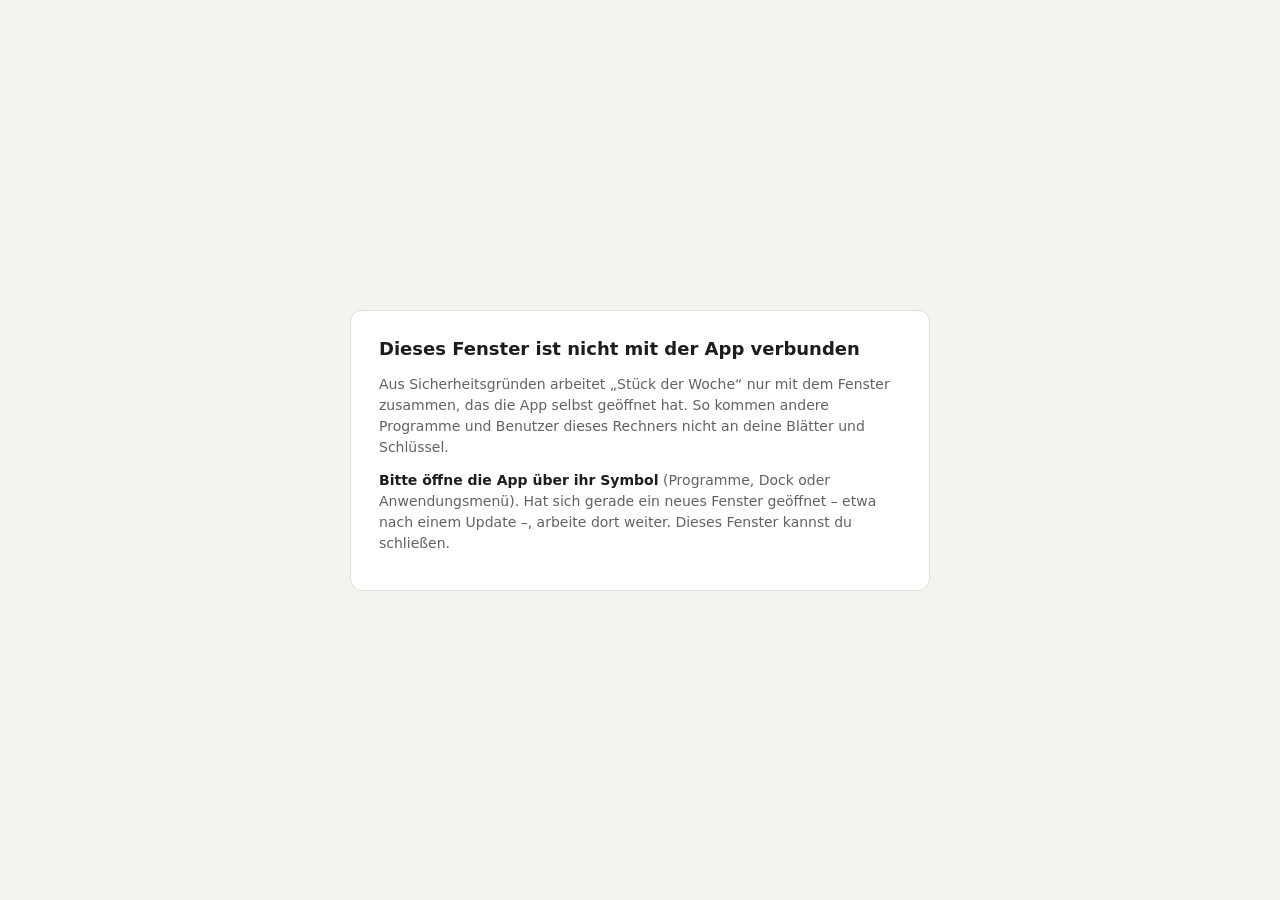
<file: web/index.html>
<!doctype html>
<html lang="de">
<head>
<meta charset="utf-8">
<meta name="viewport" content="width=device-width, initial-scale=1">
<title>Stück der Woche</title>
<meta name="color-scheme" content="light dark">
<script src="start.js"></script>
<link rel="stylesheet" href="app.css">
</head>
<body>
<header class="topbar">
  <div class="brand">
    <svg width="20" height="20" viewBox="0 0 24 24" fill="none" stroke="currentColor" stroke-width="1.8" aria-hidden="true"><path d="M9 18V5l12-2v13"/><circle cx="6" cy="18" r="3"/><circle cx="18" cy="16" r="3"/></svg>
    <span>Stück der Woche</span>
  </div>
  <div id="busy" class="busy-top" hidden></div>
  <div id="status" class="status" aria-live="polite"></div>
  <div id="update-bar" class="update-bar" hidden></div>
  <div class="actions">
    <button type="button" id="btn-pdf-a5" class="btn" disabled>PDF digital (A5)</button>
    <button type="button" id="btn-pdf-a4" class="btn btn-primary" disabled>PDF zum Drucken (A4)</button>
    <button type="button" id="btn-print" class="btn" disabled>Drucken …</button>
    <button type="button" id="btn-duplicate" class="btn btn-ghost" disabled>Duplizieren</button>
    <button type="button" id="btn-delete" class="btn btn-ghost btn-danger" disabled>Löschen</button>
    <button type="button" id="btn-settings" class="btn btn-ghost" aria-label="Einstellungen" title="Einstellungen">
      <svg width="18" height="18" viewBox="0 0 24 24" fill="none" stroke="currentColor" stroke-width="1.8" aria-hidden="true"><circle cx="12" cy="12" r="3"/><path d="M19.4 15a1.7 1.7 0 0 0 .3 1.8l.1.1a2 2 0 1 1-2.8 2.8l-.1-.1a1.7 1.7 0 0 0-1.8-.3 1.7 1.7 0 0 0-1 1.5V21a2 2 0 1 1-4 0v-.1a1.7 1.7 0 0 0-1.1-1.5 1.7 1.7 0 0 0-1.8.3l-.1.1a2 2 0 1 1-2.8-2.8l.1-.1a1.7 1.7 0 0 0 .3-1.8 1.7 1.7 0 0 0-1.5-1H3a2 2 0 1 1 0-4h.1a1.7 1.7 0 0 0 1.5-1.1 1.7 1.7 0 0 0-.3-1.8l-.1-.1a2 2 0 1 1 2.8-2.8l.1.1a1.7 1.7 0 0 0 1.8.3H9a1.7 1.7 0 0 0 1-1.5V3a2 2 0 1 1 4 0v.1a1.7 1.7 0 0 0 1 1.5 1.7 1.7 0 0 0 1.8-.3l.1-.1a2 2 0 1 1 2.8 2.8l-.1.1a1.7 1.7 0 0 0-.3 1.8V9a1.7 1.7 0 0 0 1.5 1H21a2 2 0 1 1 0 4h-.1a1.7 1.7 0 0 0-1.5 1z"/></svg>
    </button>
  </div>
</header>

<div class="layout">
  <aside class="library">
    <button type="button" id="btn-new" class="btn btn-primary btn-block">+ Neues Blatt</button>
    <label class="visually-hidden" for="search">Blätter durchsuchen</label>
    <input id="search" type="search" placeholder="Suchen …" autocomplete="off">
    <div id="genre-filter" class="chips" role="group" aria-label="Nach Typ filtern"></div>
    <div class="list-tools">
      <label for="sort">Sortiert nach</label>
      <select id="sort">
        <option value="updated">zuletzt bearbeitet</option>
        <option value="created">zuletzt angelegt</option>
        <option value="title">Titel A–Z</option>
      </select>
    </div>
    <ul id="sheet-list" class="sheet-list"></ul>
    <button type="button" id="btn-trash" class="link-btn trash-link" hidden></button>
  </aside>

  <main id="editor" class="editor" hidden></main>

  <section id="empty" class="empty">
    <h2>Noch kein Blatt ausgewählt</h2>
    <p>Lege links ein neues Blatt an oder wähle eines aus deiner Sammlung.</p>
  </section>

  <section class="preview-pane" aria-label="Vorschau">
    <div id="overflow-warning" class="warning" hidden>Der Inhalt passt nicht auf das Blatt. Kürze den Infotext oder blende Angaben aus.</div>
    <div id="preview-box" class="preview-box">
      <iframe id="preview" src="preview.html" title="Vorschau des Blatts"></iframe>
    </div>
  </section>
</div>

<dialog id="dlg" class="dialog"></dialog>
<div id="locked" class="locked" role="alertdialog" aria-labelledby="locked-title" hidden>
  <div class="locked-box">
    <h2 id="locked-title">Dieses Fenster ist nicht mit der App verbunden</h2>
    <p>Aus Sicherheitsgründen arbeitet „Stück der Woche“ nur mit dem Fenster zusammen, das die App selbst
      geöffnet hat. So kommen andere Programme und Benutzer dieses Rechners nicht an deine Blätter und Schlüssel.</p>
    <p><b>Bitte öffne die App über ihr Symbol</b> (Programme, Dock oder Anwendungsmenü). Hat sich gerade
      ein neues Fenster geöffnet – etwa nach einem Update –, arbeite dort weiter. Dieses Fenster kannst du schließen.</p>
    <p id="locked-dirty" class="locked-warn" hidden>In diesem Fenster gibt es noch ungespeicherte Änderungen.
      Kopiere dir wichtige Texte heraus, bevor du es schließt.</p>
  </div>
</div>
<div id="toast" class="toast" role="status" hidden></div>

<script src="sheet.js"></script>
<script src="app.js"></script>
</body>
</html>
</file>
<file: web/app.css>
/* Farben der Oberfläche. Das dunkle Erscheinungsbild (weiter unten) tauscht nur diese
   Werte aus; start.js setzt dazu data-theme="light" oder "dark" am Dokument. */
:root {
  color-scheme: light;
  --bg: #f4f3f0;            /* Hintergrund der App */
  --panel: #ffffff;         /* Flächen: Leisten, Karten, Dialoge */
  --field: #ffffff;         /* Eingabefelder */
  --line: #e2e0db;
  --line-strong: #c9c6bf;
  --text: #1d1d1b;
  --muted: #64625d;
  --faint: #8a877f;
  --primary: #2E6B4F;       /* gefüllte Knöpfe */
  --primary-dark: #22523c;
  --primary-text: #2E6B4F;  /* grüne Schrift und Markierungen */
  --danger: #A3302A;        /* rote Schrift */
  --danger-fill: #A3302A;   /* rote Flächen mit weißer Schrift */
  --warn-bg: #fbeee3;
  --warn-text: #7a3b12;
  --ok: #2E6B4F;
  --hover: #f0efeb;
  --soft: #f6f5f2;
  --well: #eceae5;          /* Platzhalter für Bilder */
  --tint: #eef5f0;          /* grünlich getönte Flächen */
  --tint-soft: #f6faf7;
  --tint-line: #cfe0d6;
  --current: #e6efe9;
  --err-bg: #fbf1f0;
  --err-line: #e7c3bf;
  --shade: rgba(0, 0, 0, 0.045);
  --scrim: rgba(255, 255, 255, 0.72);
  --overlay: rgba(20, 20, 18, 0.35);
  --toast-bg: #1d1d1b;
  --radius: 8px;
  font-family: -apple-system, BlinkMacSystemFont, "Segoe UI", "DM Sans", system-ui, sans-serif;
  font-size: 14px;
  color: var(--text);
  background: var(--bg);
}

:root[data-theme="dark"] {
  color-scheme: dark;
  --bg: #1a1b1a;
  --panel: #242625;
  --field: #1c1e1d;
  --line: #363937;
  --line-strong: #4d514e;
  --text: #ecebe7;
  --muted: #a8a69f;
  --faint: #8c8a83;
  --primary: #3a7f60;
  --primary-dark: #469170;
  --primary-text: #7fc7a3;
  --danger: #f0958b;
  --danger-fill: #b5443c;
  --warn-bg: #3b2d1d;
  --warn-text: #f0c48f;
  --ok: #7fc7a3;
  --hover: #303332;
  --soft: #2b2d2c;
  --well: #323534;
  --tint: #24372e;
  --tint-soft: #202c26;
  --tint-line: #37543f;
  --current: #2b4236;
  --err-bg: #3a2523;
  --err-line: #6d3c37;
  --shade: rgba(255, 255, 255, 0.06);
  --scrim: rgba(0, 0, 0, 0.55);
  --overlay: rgba(0, 0, 0, 0.6);
  --toast-bg: #3d403e;
}

* { box-sizing: border-box; }
html, body { margin: 0; height: 100%; }
body { display: flex; flex-direction: column; overflow: hidden; }
[hidden] { display: none !important; }
.visually-hidden { position: absolute; width: 1px; height: 1px; overflow: hidden; clip: rect(0 0 0 0); }

/* ---------- Kopfleiste */
.topbar {
  display: flex; align-items: center; gap: 16px;
  padding: 10px 16px; background: var(--panel); border-bottom: 1px solid var(--line);
}
.brand { display: flex; align-items: center; gap: 8px; font-weight: 600; font-size: 15px; color: var(--primary-text); }
.status { flex: 1; color: var(--muted); font-size: 13px; }
.status.error { color: var(--danger); }
.actions { display: flex; gap: 8px; align-items: center; flex-wrap: wrap; }

/* ---------- Buttons & Eingaben */
.btn {
  font: inherit; font-size: 13px; font-weight: 600;
  min-height: 34px; padding: 6px 12px; border-radius: var(--radius);
  border: 1px solid var(--line-strong); background: var(--panel); color: var(--text);
  cursor: pointer; display: inline-flex; align-items: center; justify-content: center; gap: 6px;
}
.btn:hover:not(:disabled) { background: var(--hover); }
.btn:disabled { opacity: .45; cursor: default; }
.btn-primary { background: var(--primary); border-color: var(--primary); color: #fff; }
.btn-primary:hover:not(:disabled) { background: var(--primary-dark); }
.btn-ghost { border-color: transparent; background: transparent; }
.btn-danger { color: var(--danger); }
.btn-block { width: 100%; }
.btn-small { min-height: 28px; padding: 3px 8px; font-size: 12px; }
.icon-btn {
  width: 30px; height: 30px; border-radius: 6px; border: 1px solid transparent; background: transparent;
  color: var(--muted); cursor: pointer; display: inline-flex; align-items: center; justify-content: center; font-size: 15px;
}
.icon-btn:hover:not(:disabled) { background: var(--hover); color: var(--text); }
.icon-btn:disabled { opacity: .3; cursor: default; }

input[type="text"], input[type="search"], input[type="url"], input[type="password"], input[type="number"], select, textarea {
  font: inherit; color: var(--text); width: 100%;
  padding: 7px 9px; border: 1px solid var(--line-strong); border-radius: 6px; background: var(--field);
}
textarea { resize: vertical; line-height: 1.5; }
input:focus-visible, select:focus-visible, textarea:focus-visible, .btn:focus-visible, .icon-btn:focus-visible {
  outline: 2px solid var(--primary-text); outline-offset: 1px;
}
input[type="range"] { width: 100%; accent-color: var(--primary); }
input[type="checkbox"] { accent-color: var(--primary); width: 16px; height: 16px; }
input[type="radio"] { accent-color: var(--primary); }

/* ---------- Layout */
.layout { flex: 1; display: flex; min-height: 0; }

.library {
  width: 260px; flex-shrink: 0; background: var(--panel); border-right: 1px solid var(--line);
  padding: 14px; display: flex; flex-direction: column; gap: 10px; min-height: 0;
}
.chips { display: flex; flex-wrap: wrap; gap: 6px; }
.chip {
  font: inherit; font-size: 12px; padding: 3px 9px; border-radius: 99px;
  border: 1px solid var(--line-strong); background: var(--field); color: var(--muted); cursor: pointer;
}
.chip[aria-pressed="true"] { background: var(--primary); border-color: var(--primary); color: #fff; }
.sheet-list { list-style: none; margin: 0; padding: 0; overflow-y: auto; flex: 1; display: flex; flex-direction: column; gap: 2px; }
.sheet-list button {
  width: 100%; text-align: left; font: inherit; color: inherit; border: 0; background: transparent; cursor: pointer;
  padding: 8px 10px; border-radius: 6px; display: flex; gap: 10px; align-items: flex-start;
}
.sheet-list button:hover { background: var(--hover); }
.sheet-list button[aria-current="true"] { background: var(--current); }
.sheet-list .dot { width: 9px; height: 9px; border-radius: 50%; margin-top: 5px; flex-shrink: 0; }
.sheet-list .txt { flex: 1; min-width: 0; display: flex; flex-direction: column; }
.sheet-list .t { font-weight: 600; }
.sheet-list .p { color: var(--muted); font-size: 12px; margin-top: 1px; display: flex; justify-content: space-between; gap: 8px; }
.sheet-list .pn { overflow: hidden; text-overflow: ellipsis; white-space: nowrap; }
.sheet-list .d { flex-shrink: 0; color: var(--faint); }
.list-tools { display: flex; align-items: center; gap: 6px; font-size: 12px; color: var(--muted); }
.list-tools label { white-space: nowrap; }
.list-tools select { flex: 1; min-width: 0; padding: 3px 6px; font-size: 12px; }
.trash-link { margin: 0; align-self: flex-start; font-size: 12px; }
.sheet-list .none { color: var(--muted); font-size: 13px; padding: 8px 4px; }

.editor { width: 470px; flex-shrink: 0; overflow-y: auto; padding: 16px 18px 40px; border-right: 1px solid var(--line); }
.empty { width: 470px; flex-shrink: 0; padding: 40px 28px; color: var(--muted); border-right: 1px solid var(--line); }
.empty h2 { color: var(--text); font-size: 18px; margin: 0 0 6px; }

.preview-pane { flex: 1; min-width: 0; display: flex; flex-direction: column; align-items: center; padding: 18px; gap: 10px; }
.preview-box { flex: 1; width: 100%; min-height: 0; display: flex; align-items: flex-start; justify-content: center; overflow: hidden; }
#preview { border: 0; display: block; background: transparent; }
.warning { background: var(--warn-bg); color: var(--warn-text); padding: 8px 12px; border-radius: 6px; font-size: 13px; max-width: 520px; }
body.no-sheet .preview-pane { visibility: hidden; }

/* ---------- Formular */
.section { background: var(--panel); border: 1px solid var(--line); border-radius: 10px; padding: 14px; margin-bottom: 14px; }
.section h3 { margin: 0 0 12px; font-size: 14px; display: flex; align-items: center; justify-content: space-between; gap: 8px; }
.section h3 small { font-weight: 400; color: var(--muted); font-size: 12px; }
.row { display: flex; flex-direction: column; gap: 4px; margin-bottom: 10px; }
.row:last-child { margin-bottom: 0; }
.row > label, .lbl { font-size: 12px; font-weight: 600; color: var(--muted); }
.hint { font-size: 12px; color: var(--muted); }
.grid2 { display: grid; grid-template-columns: 1fr 1fr; gap: 10px; }

.swatches { display: flex; gap: 8px; align-items: center; }
.swatch {
  width: 28px; height: 28px; border-radius: 50%; border: 2px solid var(--panel); box-shadow: 0 0 0 1px var(--line-strong);
  cursor: pointer; padding: 0;
}
.swatch[aria-pressed="true"] { box-shadow: 0 0 0 2px var(--text); }
.swatches input[type="color"] { width: 32px; height: 30px; border: 0; padding: 0; background: none; cursor: pointer; }

#fields { position: relative; }
.field-row {
  display: grid; grid-template-columns: 26px 120px 1fr; gap: 2px 6px; align-items: center;
  margin-bottom: 8px; padding: 4px 4px 2px 0; border-radius: 8px; background: var(--panel); position: relative;
}
.field-row.hidden-field input[type="text"] { color: var(--muted); background: var(--soft); }
.field-tools { grid-column: 3; display: flex; align-items: center; justify-content: flex-end; gap: 0; }
.drag-handle {
  width: 26px; height: 32px; border: 0; background: transparent; color: var(--faint); border-radius: 6px;
  display: inline-flex; align-items: center; justify-content: center; cursor: grab; touch-action: none; padding: 0;
}
.drag-handle:hover { color: var(--text); background: var(--hover); }
.drag-handle:focus-visible { outline: 2px solid var(--primary-text); outline-offset: 1px; }
.field-row.dragging {
  z-index: 5; box-shadow: 0 6px 20px rgba(0,0,0,.16), 0 0 0 1px var(--line-strong); cursor: grabbing;
}
.field-row.dragging .drag-handle { cursor: grabbing; color: var(--primary-text); }
#fields.sorting { user-select: none; }
#fields.sorting .field-row:not(.dragging) input { pointer-events: none; }
.field-tools .icon-btn { width: 26px; height: 24px; }
.field-tools label { display: inline-flex; align-items: center; gap: 3px; font-size: 11px; color: var(--muted); margin-right: 4px; cursor: pointer; }
.add-row { display: flex; flex-wrap: wrap; gap: 6px; margin-top: 8px; }

.counter { font-size: 12px; font-weight: 600; }
.counter.ok { color: var(--ok); }
.counter.warn { color: var(--warn-text); }

.image-row { display: flex; gap: 12px; }
.thumb {
  width: 82px; height: 105px; border-radius: 41px 41px 6px 6px; overflow: hidden; flex-shrink: 0;
  background: var(--well); position: relative;
}
.thumb img { width: 100%; height: 100%; object-fit: cover; display: block; }
body.app-offline .status { font-weight: 600; }
.image-ctrls { flex: 1; display: flex; flex-direction: column; gap: 6px; }
.slider { display: grid; grid-template-columns: 76px 1fr; align-items: center; gap: 6px; font-size: 12px; color: var(--muted); }

.link-row { margin-bottom: 12px; }
.link-row:last-child { margin-bottom: 0; }
.link-line { display: flex; gap: 6px; }
.link-status { font-size: 12px; margin-top: 3px; min-height: 16px; color: var(--muted); }
.link-status.ok { color: var(--ok); }
.link-status.err { color: var(--danger); }
.link-status.warn { color: var(--warn-text); }

/* ---------- Automatisch ausfüllen */
.section-lookup { border-color: var(--tint-line); background: var(--tint-soft); }
.lookup-results { display: flex; flex-direction: column; gap: 4px; margin-top: 8px; }
.lookup-results:empty { display: none; }
.hit {
  font: inherit; color: inherit; text-align: left; cursor: pointer; border: 1px solid var(--line); background: var(--field);
  border-radius: 6px; padding: 7px 10px; display: flex; flex-direction: column; gap: 1px;
}
.hit:hover:not(:disabled) { border-color: var(--primary-text); }
.hit:disabled { opacity: .6; cursor: progress; }
.hit-label { font-weight: 600; }
.hit-chosen { border-color: var(--primary-text); background: var(--tint); }
.hit-tag { font-size: 11px; font-weight: 600; color: #fff; background: var(--primary); border-radius: 99px; padding: 1px 7px; margin-left: 4px; vertical-align: 1px; }
.lookup-head { display: flex; justify-content: space-between; align-items: center; gap: 8px; }
.lookup-results { max-height: 340px; overflow-y: auto; }
.hit-desc { font-size: 12px; color: var(--muted); }
.hit-src { font-size: 11px; color: var(--faint); margin-top: 2px; }

.dialog.dialog-wide { width: min(760px, 94vw); max-height: 90vh; }
.dialog a { color: var(--primary-text); }
.sug-rows { display: flex; flex-direction: column; gap: 8px; max-height: 40vh; overflow-y: auto; padding-right: 4px; }
.sug-row { display: grid; grid-template-columns: 20px 130px 1fr; gap: 8px; align-items: start; }
.sug-row input[type="checkbox"] { margin-top: 9px; }
.sug-label { font-size: 13px; font-weight: 600; padding-top: 8px; cursor: pointer; }
.sug-current { font-size: 12px; color: var(--muted); margin-top: 2px; }
.sug-h { font-size: 14px; margin: 16px 0 8px; }
.sug-images { display: flex; gap: 8px; overflow-x: auto; padding-bottom: 4px; }
.sug-img {
  flex-shrink: 0; width: 92px; height: 118px; border-radius: 8px; overflow: hidden; cursor: pointer;
  position: relative; border: 2px solid transparent; background: var(--well);
  display: flex; align-items: center; justify-content: center; text-align: center;
}
.sug-img input { position: absolute; opacity: 0; pointer-events: none; }
.sug-img img { width: 100%; height: 100%; object-fit: cover; display: block; }
.sug-img:has(input:checked) { border-color: var(--primary-text); box-shadow: 0 0 0 2px var(--tint-line); }
.sug-img:has(input:focus-visible) { outline: 2px solid var(--primary-text); outline-offset: 2px; }
.sug-keep > span { font-size: 12px; color: var(--muted); padding: 6px; }
.sug-badge {
  position: absolute; left: 4px; bottom: 4px; font-size: 11px; font-weight: 600;
  background: rgba(255,255,255,.92); color: #1d1d1b; border-radius: 99px; padding: 1px 7px;
}
/* ---------- Versionsauswahl */
.dialog.dialog-xwide { width: min(1120px, 96vw); }
.mv-cols { display: grid; grid-template-columns: repeat(3, minmax(0, 1fr)); gap: 12px; margin-top: 12px; }
@media (max-width: 860px) { .mv-cols { grid-template-columns: minmax(0, 1fr); } }
.mv-col { border: 1px solid var(--line); border-radius: 10px; padding: 8px; min-width: 0; display: flex; flex-direction: column; }
.mv-head { display: flex; justify-content: space-between; align-items: center; padding: 2px 4px 6px; }
.mv-list { display: flex; flex-direction: column; gap: 4px; max-height: 46vh; overflow-y: auto; }
.mv-item {
  display: grid; grid-template-columns: 18px 48px minmax(0, 1fr) auto; gap: 8px; align-items: center;
  padding: 6px; border-radius: 8px; border: 1px solid transparent; cursor: pointer;
}
.mv-item:hover { background: var(--soft); }
.mv-item:has(input:checked) { border-color: var(--primary-text); background: var(--tint); }
.mv-item img, .mv-noimg { width: 48px; height: 48px; object-fit: cover; border-radius: 4px; background: var(--well); display: block; }
.mv-keep { grid-template-columns: 18px minmax(0, 1fr); color: var(--muted); font-size: 13px; }
.mv-text { display: flex; flex-direction: column; min-width: 0; }
.mv-title { font-weight: 600; font-size: 13px; overflow: hidden; display: -webkit-box; -webkit-line-clamp: 2; -webkit-box-orient: vertical; }
.mv-artist, .mv-extra { font-size: 12px; color: var(--muted); white-space: nowrap; overflow: hidden; text-overflow: ellipsis; }
.mv-badge { align-self: flex-start; margin-top: 2px; font-size: 11px; font-weight: 600; color: #fff; background: var(--primary); border-radius: 99px; padding: 1px 7px; }
.mv-match { border-color: var(--tint-line); }
.mv-msg { padding: 6px 4px; }
.mv-rec { display: flex; gap: 8px; align-items: center; margin-top: 12px; font-size: 13px; }

.cs-grid { flex-wrap: wrap; max-height: 50vh; overflow-y: auto; }
.sug-credit { font-size: 12px; color: var(--muted); margin-top: 6px; min-height: 16px; }

/* ---------- KI-Infotext */
.ai-bar { display: flex; gap: 6px; align-items: center; margin-top: 10px; }
.ai-bar input { flex: 1; }
.ai-proposal { margin-top: 10px; border: 1px solid var(--tint-line); background: var(--tint-soft); border-radius: 8px; padding: 10px 12px; }
.ai-proposal.ai-wait { color: var(--muted); font-size: 13px; display: flex; align-items: center; justify-content: space-between; gap: 10px; }
.ai-proposal.ai-error { border-color: var(--err-line); background: var(--err-bg); color: var(--danger); font-size: 13px; }
.ai-head { display: flex; justify-content: space-between; align-items: baseline; gap: 8px; margin-bottom: 6px; }
.ai-text { font-size: 13px; line-height: 1.5; }
.ai-text p { margin: 0 0 6px; }
.ai-nosrc { margin-bottom: 6px; color: var(--warn-text); }
.ai-actions { display: flex; justify-content: flex-end; gap: 6px; margin-top: 8px; }
.ai-checks { margin-top: 8px; background: var(--warn-bg); color: var(--warn-text); border-radius: 6px; padding: 8px 10px; font-size: 13px; }
.ai-checks ul { margin: 4px 0 2px; padding-left: 18px; }
.ai-checks .hint { color: var(--warn-text); opacity: .8; }
.ai-checks-head { display: flex; justify-content: space-between; align-items: center; }
.ai-template { margin-top: 14px; }
.ai-template summary { cursor: pointer; font-weight: 600; font-size: 13px; }
.ai-template textarea { font-family: ui-monospace, SFMono-Regular, Menlo, monospace; font-size: 12px; margin: 6px 0; }

.diag-out ul { margin: 8px 0 4px; padding-left: 18px; font-size: 13px; }
.diag-out li.ok { color: var(--ok); }
.diag-out li.err { color: var(--danger); }

/* ---------- Einstellungen mit Reitern */
.dialog.dialog-settings { width: min(720px, 94vw); }
.tabs { display: flex; gap: 2px; border-bottom: 1px solid var(--line); margin: 4px 0 14px; overflow-x: auto; }
.tabs [role="tab"] {
  font: inherit; font-size: 13px; font-weight: 600; color: var(--muted); background: none; border: 0;
  padding: 8px 12px; border-bottom: 2px solid transparent; margin-bottom: -1px; cursor: pointer; white-space: nowrap;
  border-radius: 6px 6px 0 0;
}
.tabs [role="tab"]:hover { color: var(--text); background: var(--soft); }
.tabs [role="tab"][aria-selected="true"] { color: var(--primary-text); border-bottom-color: var(--primary-text); }
.tabs [role="tab"]:focus-visible { outline: 2px solid var(--primary-text); outline-offset: -2px; }
.tab-panel { min-height: 360px; }
.tab-panel > p:first-child { margin-top: 0; }
.set-group { border: 1px solid var(--line); border-radius: 8px; padding: 8px 12px 10px; margin: 0 0 12px; }
.set-group legend { font-weight: 600; font-size: 13px; padding: 0 4px; }
.set-actions { display: flex; gap: 8px; flex-wrap: wrap; align-items: center; margin-top: 8px; }
.test-out { display: block; min-height: 18px; margin-top: 4px; }
.dialog .buttons { align-items: center; }

/* ---------- Ladeanzeige: tanzende Noten */
.notes { display: inline-flex; gap: 1px; align-items: flex-end; height: 1.25em; color: var(--primary-text); }
.notes i {
  font-style: normal; font-size: 15px; line-height: 1; display: inline-block;
  animation: note-bounce 1s ease-in-out infinite;
}
.notes i:nth-child(2) { animation-delay: .15s; }
.notes i:nth-child(3) { animation-delay: .3s; }
@keyframes note-bounce {
  0%, 100% { transform: translateY(0) rotate(-6deg); opacity: .55; }
  40% { transform: translateY(-5px) rotate(6deg); opacity: 1; }
}
@media (prefers-reduced-motion: reduce) {
  .notes i { animation: note-fade 1.4s ease-in-out infinite; }
  @keyframes note-fade { 0%, 100% { opacity: .35; } 50% { opacity: 1; } }
}
.busy { display: inline-flex; align-items: center; gap: 8px; color: var(--muted); font-size: 13px; }
.busy-top {
  display: inline-flex; align-items: center; gap: 8px; font-size: 13px; color: var(--primary-text);
  background: var(--tint); border: 1px solid var(--tint-line); border-radius: 99px; padding: 3px 12px 3px 10px; white-space: nowrap;
}
.busy-top[hidden] { display: none; }
.thumb-busy {
  position: absolute; inset: 0; display: flex; align-items: center; justify-content: center;
  background: var(--scrim);
}
.thumb-busy .notes i { font-size: 20px; }
.link-status .busy { font-size: 12px; }
.hit .busy { font-size: 12px; }

/* ---------- Dialog & Toast */
.dialog { border: 0; border-radius: 12px; padding: 20px; background: var(--panel); color: var(--text); width: min(460px, 92vw); max-height: 92vh; overflow-y: auto; box-shadow: 0 20px 60px rgba(0,0,0,.25); }
.dialog::backdrop { background: var(--overlay); }
.dialog h2 { margin: 0 0 10px; font-size: 17px; }
.dialog p { margin: 0 0 12px; color: var(--muted); line-height: 1.45; }
.dialog .buttons { display: flex; justify-content: flex-end; gap: 8px; margin-top: 16px; }
.genre-grid { display: grid; grid-template-columns: 1fr 1fr; gap: 8px; }
.genre-grid button { justify-content: flex-start; min-height: 44px; }
.genre-grid .dot { width: 12px; height: 12px; border-radius: 50%; }

.toast {
  position: fixed; bottom: 18px; left: 50%; transform: translateX(-50%);
  background: var(--toast-bg); color: #fff; padding: 10px 14px; border-radius: 8px; font-size: 13px;
  display: flex; gap: 12px; align-items: center; max-width: 90vw; box-shadow: 0 8px 24px rgba(0,0,0,.25);
}
.toast button { font: inherit; font-size: 13px; color: #9fd8bb; background: none; border: 0; cursor: pointer; font-weight: 600; padding: 0; }
.toast.error { background: var(--danger-fill); }

/* Einstellungen 5.5: Ordnerzeilen, Blatt & Schrift, Fußzeile */
.dialog.dialog-settings { width: min(860px, 95vw); }
.link-line .btn { flex-shrink: 0; }
.design-grid { display: grid; grid-template-columns: minmax(0, 1fr) 230px; gap: 22px; align-items: start; }
.design-preview { position: sticky; top: 0; }
.design-preview iframe {
  display: block; width: 230px; height: 326px; border: 0; background: transparent;
}
.design-preview .hint { min-height: 18px; margin-top: 6px; }
.grid3 { display: grid; grid-template-columns: repeat(3, minmax(0, 1fr)); gap: 0 12px; }
.size-line { display: flex; align-items: center; gap: 6px; }
.size-line input { width: 100%; min-width: 0; }
.size-line span { color: var(--muted, #666); font-size: 13px; }
.set-status { margin-right: auto; }
.dialog .buttons.unsaved { flex-wrap: wrap; }
.info-opts { display: flex; align-items: center; gap: 8px; flex-wrap: wrap; margin: 8px 0 4px; font-size: 13px; }
.info-opts select { width: auto; }
.info-opts .btn { margin-left: auto; }
@media (max-width: 760px) {
  .design-grid { grid-template-columns: 1fr; }
  .design-preview { position: static; justify-self: center; }
}

/* Schritt-für-Schritt-Anleitungen in den Einstellungen */
.guide { margin: 4px 0 12px; padding: 10px 12px; border-radius: 8px; background: var(--tint-soft); }
.guide summary { cursor: pointer; font-weight: 600; font-size: 14px; }
.guide ol { margin: 10px 0 4px; padding-left: 22px; font-size: 13.5px; line-height: 1.5; }
.guide li { margin-bottom: 8px; }
.guide li .btn { margin-top: 4px; display: inline-block; }
.guide code { font-size: 12.5px; background: var(--shade); padding: 1px 4px; border-radius: 4px; user-select: all; }
.guide .hint { margin: 4px 0 0; }

/* Hinweis auf eine neue Version */
.update-bar { display: flex; align-items: center; gap: 8px; padding: 4px 6px 4px 12px; border-radius: 999px;
  background: var(--tint); color: var(--primary-text); font-size: 13px; font-weight: 600; white-space: nowrap; }
.update-bar[hidden] { display: none; }
.update-notes { white-space: pre-wrap; max-height: 220px; overflow: auto; font-size: 13.5px; padding: 10px 12px;
  border-radius: 8px; background: var(--shade); margin: 8px 0 12px; }
label.check { display: flex; align-items: center; gap: 8px; font-size: 14px; margin: 6px 0; }

/* Eigene Typen im Dialog „Neues Blatt“ */
.type-tile { position: relative; display: flex; }
.genre-grid .type-tile > .btn { flex: 1; justify-content: flex-start; min-height: 44px; padding-left: 34px; padding-right: 40px; }
.genre-grid .type-color { position: absolute; left: 11px; top: calc(50% - 8px); width: 16px; height: 16px; margin: 0; padding: 0;
  min-width: 16px; min-height: 16px; max-height: 16px; box-sizing: border-box; appearance: none; line-height: 0;
  border-radius: 50%; border: 2px solid transparent; box-shadow: 0 0 0 1px rgba(0, 0, 0, 0.15); cursor: pointer; z-index: 1;
  transition: transform 0.12s; }
.genre-grid .type-color:hover, .genre-grid .type-color:focus-visible { transform: scale(1.25); }
.type-tile.editing > .btn { border-color: var(--text); }
/* Entfernen: rundes Kreuz innerhalb der Kachel, erscheint beim Darüberfahren */
.genre-grid .type-del { position: absolute; right: 8px; top: calc(50% - 12px); width: 24px; height: 24px;
  min-width: 24px; min-height: 24px; max-height: 24px; box-sizing: border-box; margin: 0; padding: 0;
  display: inline-flex; align-items: center; justify-content: center; appearance: none;
  border: 0; border-radius: 50%; background: transparent; color: var(--muted, #777); cursor: pointer; z-index: 1;
  opacity: 0; transition: opacity 0.15s, background 0.15s, color 0.15s; }
.type-tile:hover .type-del, .genre-grid .type-del:focus-visible { opacity: 1; }
.genre-grid .type-del:hover { background: var(--err-bg); color: var(--danger); }
.genre-grid .type-del.sure { opacity: 1; width: auto; padding: 0 10px; border-radius: 12px; color: #fff;
  background: var(--danger-fill); font: inherit; font-size: 12px; font-weight: 600; }
@media (hover: none) { .genre-grid .type-del { opacity: 0.7; } }
.link-btn { appearance: none; border: 0; background: none; padding: 0; margin: 10px 0 0; font: inherit; font-size: 13px;
  color: var(--muted, #666); text-decoration: underline; cursor: pointer; }
.link-btn:hover { color: var(--text); }
.genre-grid .type-add { min-height: 44px; font-size: 22px; font-weight: 400; justify-content: center;
  border: 1px dashed var(--line-strong); color: var(--muted, #666); }
.genre-grid .type-add:hover { border-style: solid; color: var(--text); background: var(--panel); }
.type-form { margin-top: 12px; padding: 12px; border-radius: 10px; background: var(--shade); display: grid;
  grid-template-columns: minmax(0, 1fr); gap: 10px; }
.type-form input[type="text"] { width: 100%; }
.type-form .swatches { flex-wrap: wrap; }
.type-form-actions { display: flex; align-items: center; gap: 8px; }
.type-form-actions .hint { margin-right: auto; }

/* Angaben eines Typs (im Formular unter „Neues Blatt“) */
.tf-more summary { cursor: pointer; font-size: 13px; font-weight: 600; overflow: hidden; text-overflow: ellipsis; white-space: nowrap; }
.tf-more summary .hint { font-weight: 400; }
.tf-more[open] summary { margin-bottom: 8px; }
.tf-fields { display: grid; gap: 6px; margin: 8px 0; }
.tf-field { display: grid; grid-template-columns: minmax(0, 1fr) auto 28px; gap: 8px; align-items: center; }
.tf-field label { display: inline-flex; align-items: center; gap: 4px; font-size: 12px; color: var(--muted); cursor: pointer; }
.tf-fields-foot { display: flex; align-items: center; gap: 10px; flex-wrap: wrap; }

/* Papierkorb */
.trash-list { list-style: none; margin: 0; padding: 0; max-height: 52vh; overflow-y: auto; }
.trash-list li { display: flex; align-items: center; gap: 10px; padding: 8px 2px; border-bottom: 1px solid var(--line); }
.trash-list li:last-child { border-bottom: 0; }
.trash-list .dot { width: 9px; height: 9px; border-radius: 50%; flex-shrink: 0; }
.trash-list .txt { flex: 1; min-width: 0; display: flex; flex-direction: column; }
.trash-list .t { font-weight: 600; overflow: hidden; text-overflow: ellipsis; white-space: nowrap; }
.trash-list .p { color: var(--muted); font-size: 12px; overflow: hidden; text-overflow: ellipsis; white-space: nowrap; }
.trash-list .none { color: var(--muted); border: 0; }
.btn.sure, .btn.sure:hover:not(:disabled) { background: var(--danger-fill); border-color: var(--danger-fill); color: #fff; }

/* Hinweis: Fenster ist nicht mit der App verbunden */
.locked { position: fixed; inset: 0; z-index: 100; background: var(--bg); display: flex; align-items: center; justify-content: center; padding: 24px; overflow-y: auto; }
.locked-box { max-width: 580px; background: var(--panel); border: 1px solid var(--line); border-radius: 12px; padding: 24px 28px; line-height: 1.5; }
.locked-box h2 { margin: 0 0 12px; font-size: 18px; }
.locked-box p { margin: 0 0 12px; color: var(--muted); }
.locked-box p b { color: var(--text); }
.locked-box .locked-warn { color: var(--danger); margin-bottom: 0; }
</file>
